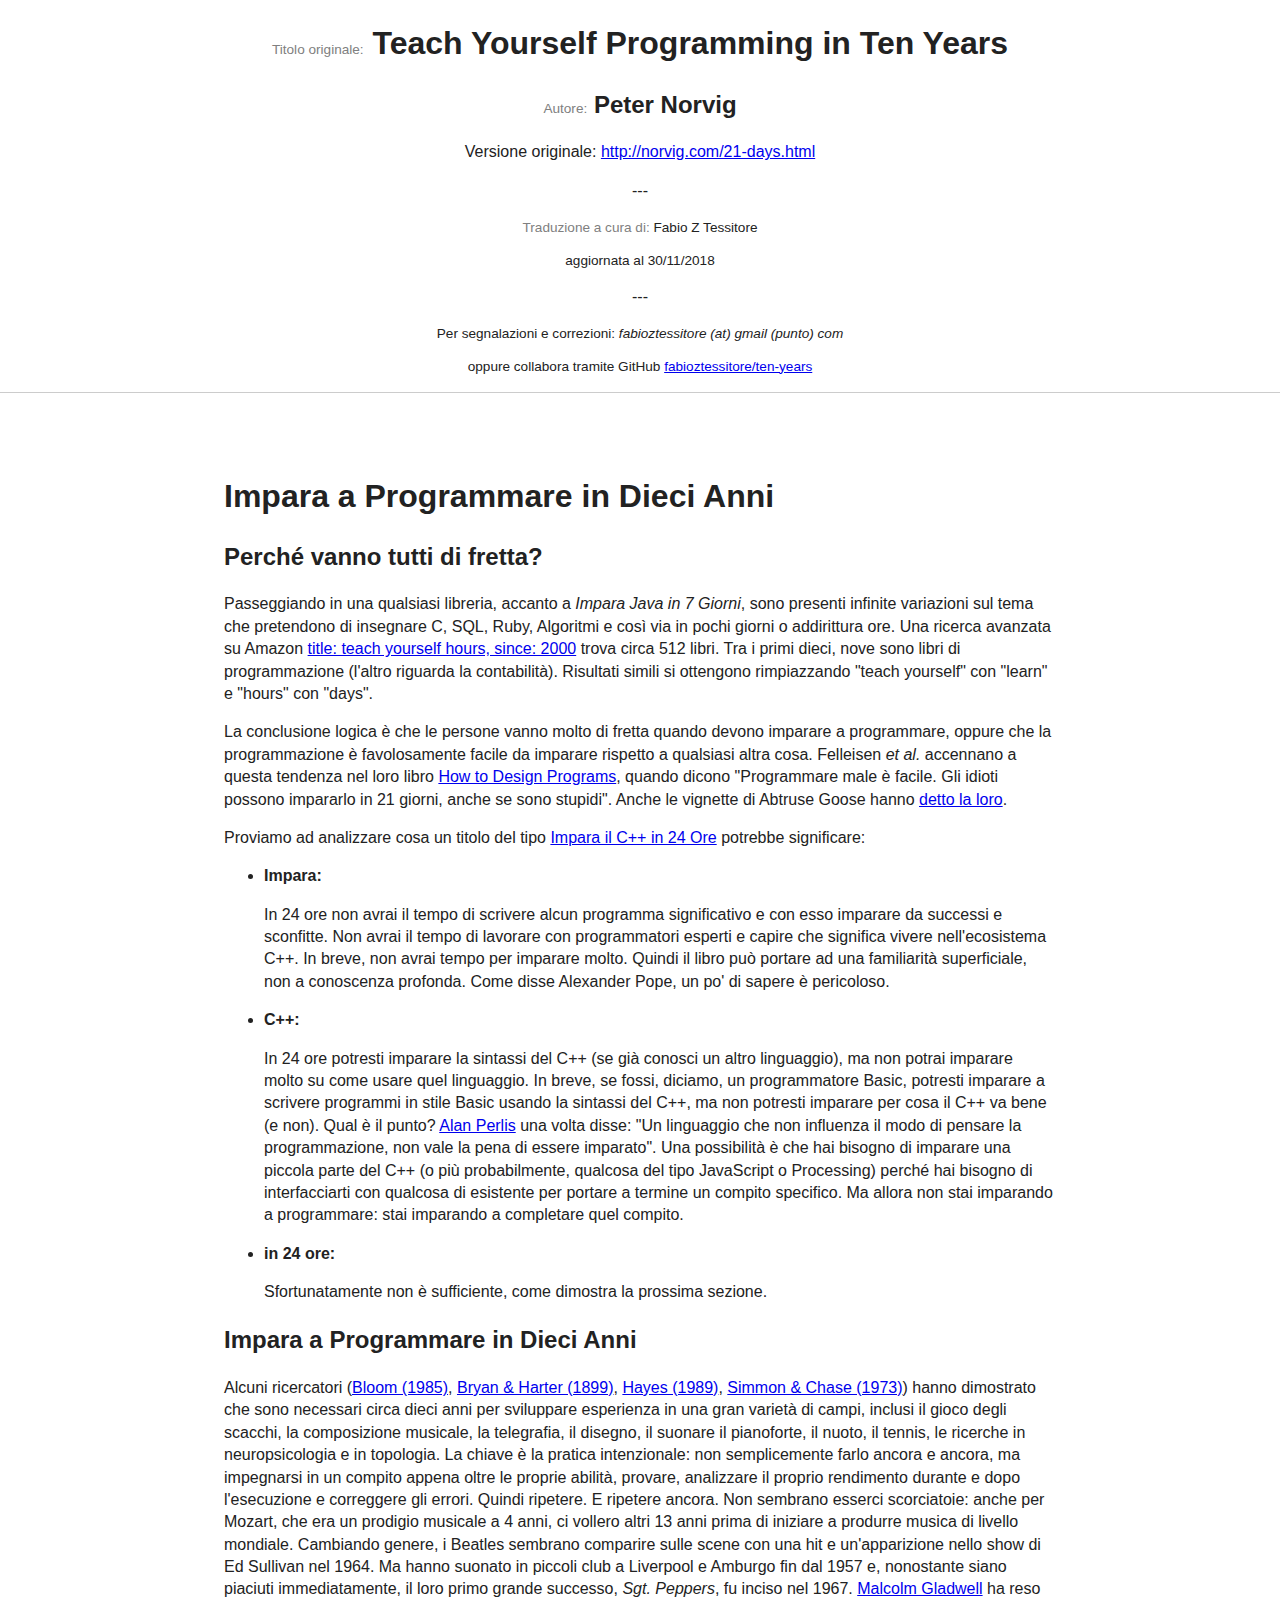
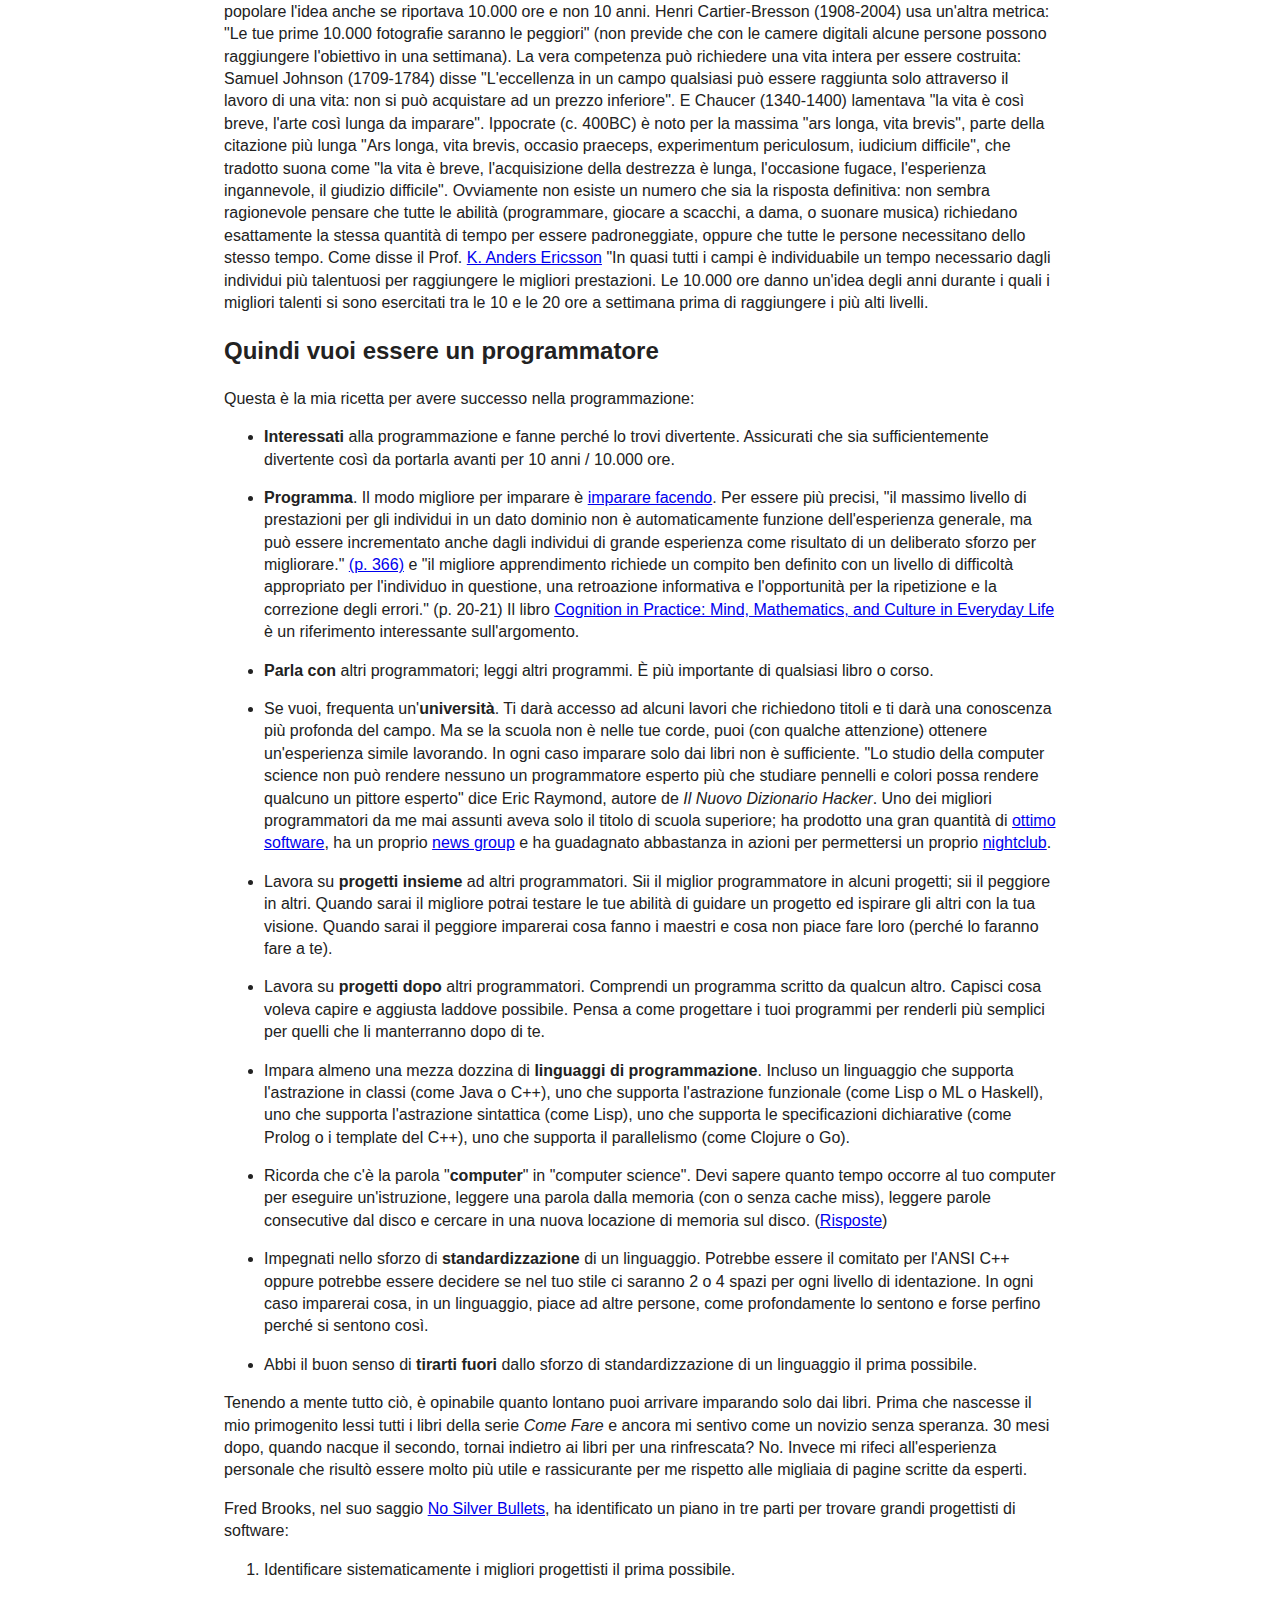
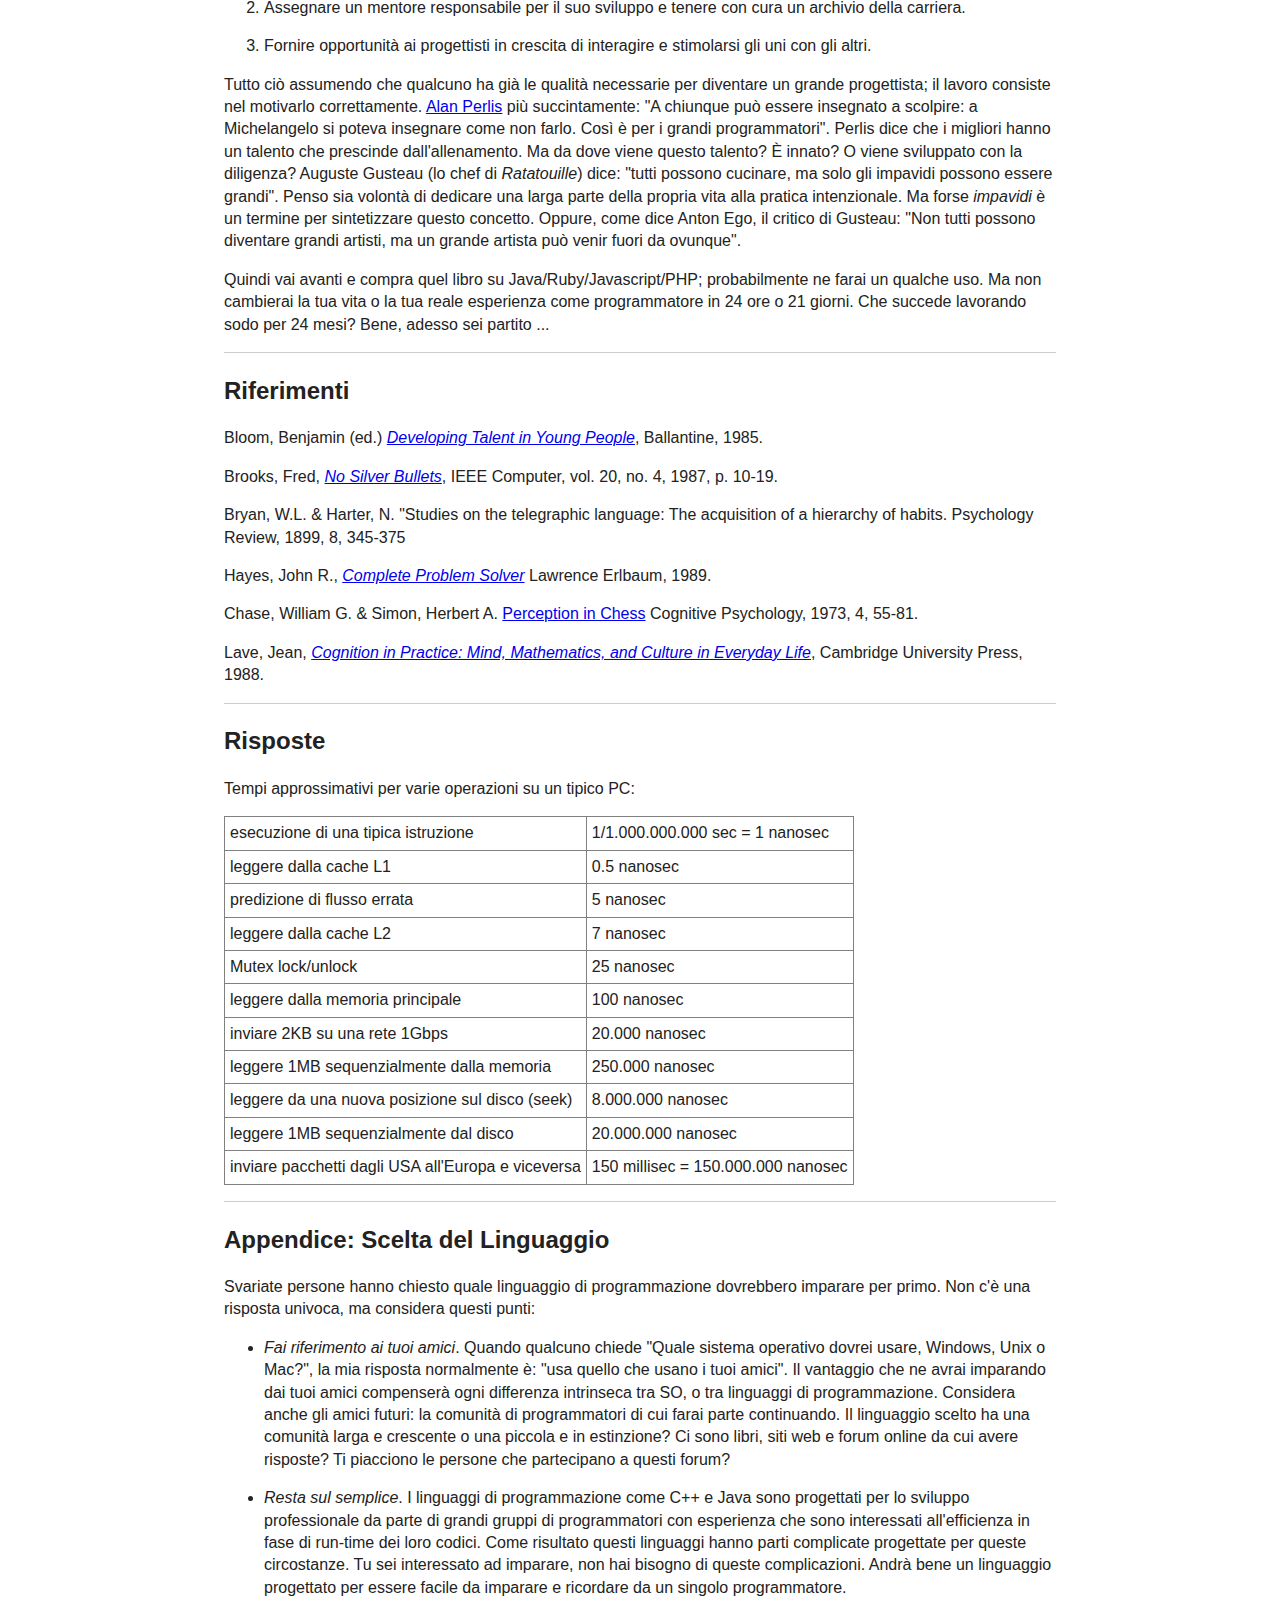
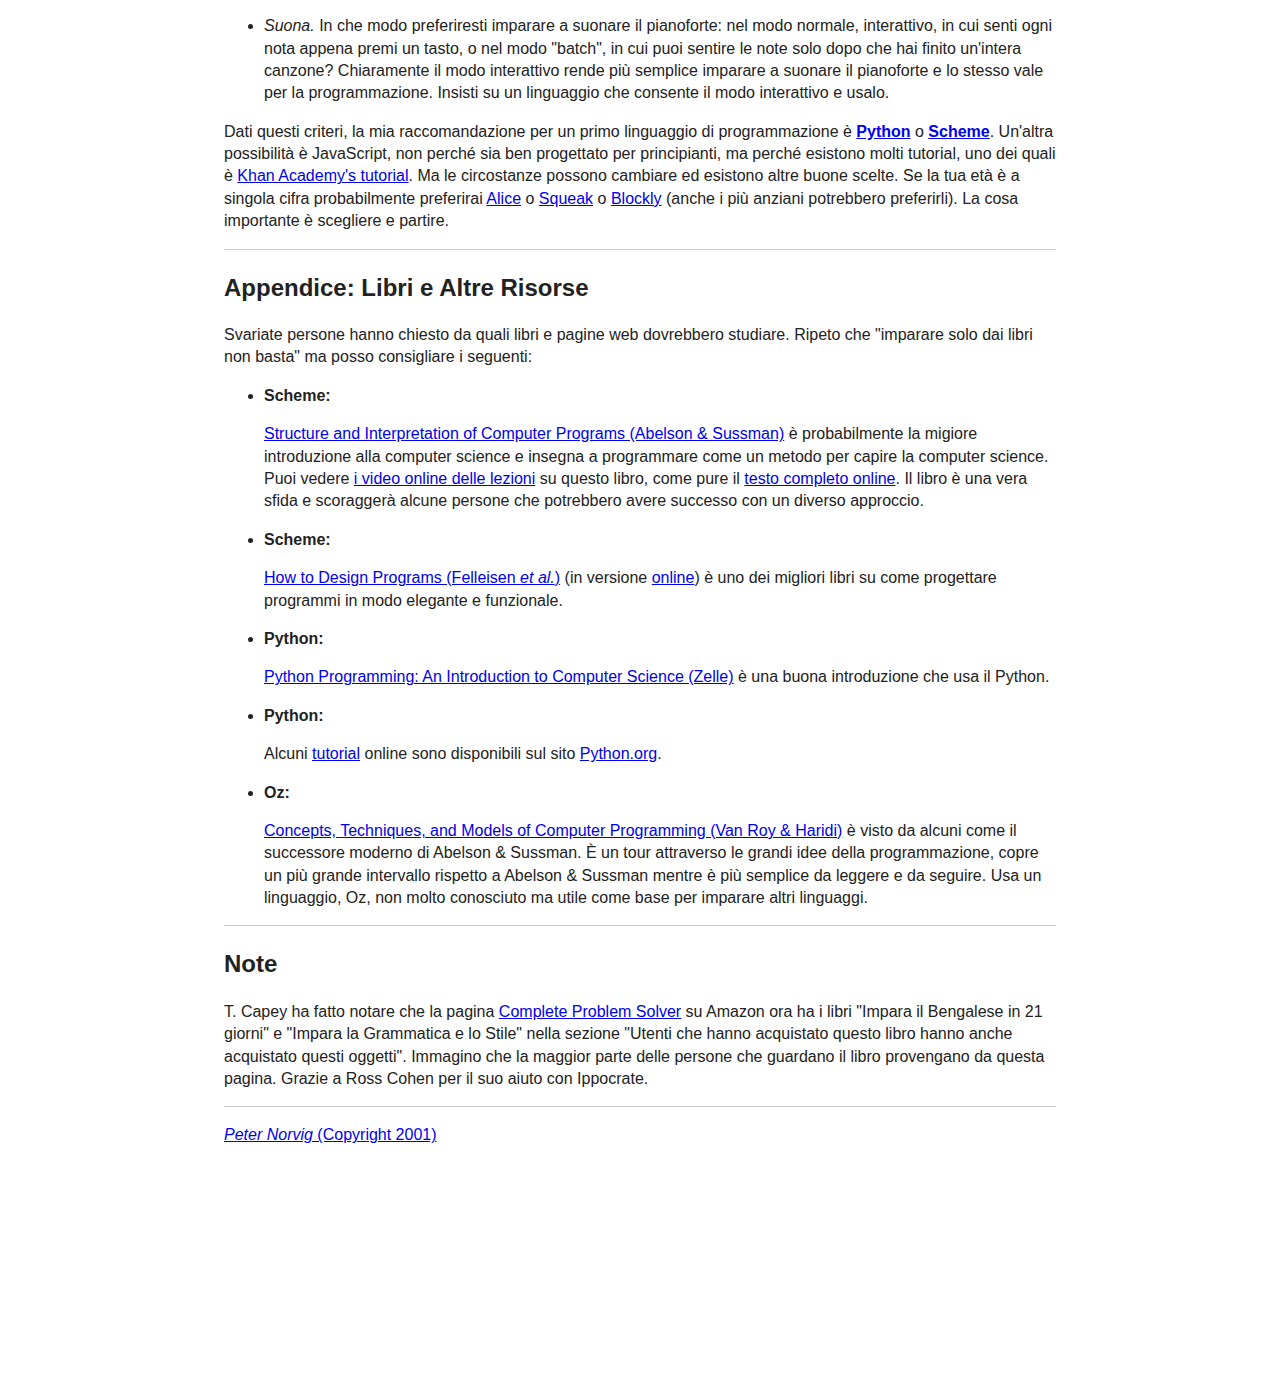
<file: public/index.html>
<!doctype html>
<html class="no-js" lang="">

<head>
  <meta charset="utf-8">
  <meta http-equiv="x-ua-compatible" content="ie=edge">
  <title>Impara a programmare in dieci anni</title>
  <meta name="description" content="">
  <meta name="viewport" content="width=device-width, initial-scale=1, shrink-to-fit=no">

  <link rel="manifest" href="site.webmanifest">
  <link rel="apple-touch-icon" href="icon.png">

  <link rel="stylesheet" href="css/normalize.css">
  <link rel="stylesheet" href="css/main.css">
</head>

<body>
  <!--[if lte IE 9]>
    <p class="browserupgrade">You are using an <strong>outdated</strong> browser. Please <a href="https://browsehappy.com/">upgrade your browser</a> to improve your experience and security.</p>
  <![endif]-->

  <!-- Add your site or application content here -->
    <section id="doc-info">
      <h1><span class="not-imp">Titolo originale:</span> Teach Yourself Programming in Ten Years</h1>
      <h2><span class="not-imp">Autore:</span> Peter Norvig</h2>
      <p>Versione originale: <a href="http://norvig.com/21-days.html"
        title="Teach Yourself Programming in Ten Years (Versione originale in inglese)">
        http://norvig.com/21-days.html</a>
      </p>
      <p>---</p>
      <p class="small"><span class="not-imp">Traduzione a cura di:</span> Fabio Z Tessitore</p>
      <p class="small">aggiornata al 30/11/2018</p>
      <p>---</p>
      <p class="small">Per segnalazioni e correzioni: <em>fabioztessitore (at) gmail (punto) com</em></p>
      <p class="small">oppure collabora tramite GitHub <a href="https://github.com/FabioZTessitore/ten-years">fabioztessitore/ten-years</a></p>
    </section>

    <hr>

    <main>
      <h1>Impara a Programmare in Dieci Anni</h1>

      <h2>Perché vanno tutti di fretta?</h2>

      <p>Passeggiando in una qualsiasi libreria, accanto a <em>Impara Java in 7 Giorni</em>, sono presenti infinite variazioni sul tema che pretendono di insegnare C, SQL, Ruby, Algoritmi e così via in pochi giorni o addirittura ore. Una ricerca avanzata su Amazon <a href="http://www.amazon.com/gp/search/ref=sr_adv_b/?search-alias=stripbooks&unfiltered=1&field-keywords=&field-author=&field-title=teach+yourself+hours&field-isbn=&field-publisher=&node=&field-p_n_condition-type=&field-feature_browse-bin=&field-subject=&field-language=&field-dateop=After&field-datemod=&field-dateyear=2000&sort=relevanceexprank&Adv-Srch-Books-Submit.x=16&Adv-Srch-Books-Submit.y=5">title: teach yourself hours, since: 2000</a> trova circa 512 libri. Tra i primi dieci, nove sono libri di programmazione (l'altro riguarda la contabilità). Risultati simili si ottengono rimpiazzando "teach yourself" con "learn" e "hours" con "days".</p>

      <p>La conclusione logica è che le persone vanno molto di fretta quando devono imparare a programmare, oppure che la programmazione è favolosamente facile da imparare rispetto a qualsiasi altra cosa.
Felleisen <em>et al.</em> accennano a questa tendenza nel loro libro <a href="http://www.ccs.neu.edu/home/matthias/HtDP2e/index.html" title="How to Design Programs, Felleisen et al. (in inglese)">How to Design Programs</a>, quando dicono "Programmare male è facile. Gli idioti possono impararlo in 21 giorni, anche se sono stupidi". Anche le vignette di Abtruse Goose hanno <a href="http://abstrusegoose.com/249">detto la loro</a>.</p>

      <p>Proviamo ad analizzare cosa un titolo del tipo <a href="http://www.amazon.com/Sams-Teach-Yourself-Hours-5th/dp/0672333317/ref=sr_1_6?s=books&ie=UTF8&qid=1412708443&sr=1-6&keywords=learn+c%2B%2B+days">Impara il C++ in 24 Ore</a> potrebbe significare:</p>

      <ul>

        <li><strong>Impara:</strong><p>In 24 ore non avrai il tempo di scrivere alcun programma significativo e con esso imparare da successi e sconfitte. Non avrai il tempo di lavorare con programmatori esperti e capire che significa vivere nell'ecosistema C++. In breve, non avrai tempo per imparare molto. Quindi il libro può portare ad una familiarità superficiale, non a conoscenza profonda. Come disse Alexander Pope, un po' di sapere è pericoloso.</p></li>

        <li><strong>C++:</strong><p>In 24 ore potresti imparare la sintassi del C++ (se già conosci un altro linguaggio), ma non potrai imparare molto su come usare quel linguaggio. In breve, se fossi, diciamo, un programmatore Basic, potresti imparare a scrivere programmi in stile Basic usando la sintassi del C++, ma non potresti imparare per cosa il C++ va bene (e non). Qual è il punto?  <a href="http://www-pu.informatik.uni-tuebingen.de/users/klaeren/epigrams.html" title="Epigrammi di Alan J. Perlis (in inglese)">Alan Perlis</a> una volta disse: "Un linguaggio che non influenza il modo di pensare la programmazione, non vale la pena di essere imparato". Una possibilità è che hai bisogno di imparare una piccola parte del C++ (o più probabilmente, qualcosa del tipo JavaScript o Processing) perché hai bisogno di interfacciarti con qualcosa di esistente per portare a termine un compito specifico. Ma allora non stai imparando a programmare: stai imparando a completare quel compito.</p></li>

        <li><strong>in 24 ore:</strong><p>Sfortunatamente non è sufficiente, come dimostra la prossima sezione.</p></li>

      </ul>

      <h2>Impara a Programmare in Dieci Anni</h2>

      <p>Alcuni ricercatori (<a href="http://www.amazon.com/exec/obidos/ASIN/034531509X/">Bloom (1985)</a>, <a href="#bh">Bryan &amp; Harter (1899)</a>, <a href="http://www.amazon.com/exec/obidos/ASIN/0805803092">Hayes (1989)</a>, <a href="#sc">Simmon &amp; Chase (1973)</a>) hanno dimostrato che sono necessari circa dieci anni per sviluppare esperienza in una gran varietà di campi, inclusi il gioco degli scacchi, la composizione musicale, la telegrafia, il disegno, il suonare il pianoforte, il nuoto, il tennis, le ricerche in neuropsicologia e in topologia. La chiave è la pratica intenzionale: non semplicemente farlo ancora e ancora, ma impegnarsi in un compito appena oltre le proprie abilità, provare, analizzare il proprio rendimento durante e dopo l'esecuzione e correggere gli errori. Quindi ripetere. E ripetere ancora. Non sembrano esserci scorciatoie: anche per Mozart, che era un prodigio musicale a 4 anni, ci vollero altri 13 anni prima di iniziare a produrre musica di livello mondiale. Cambiando genere, i Beatles sembrano comparire sulle scene con una hit e un'apparizione nello show di Ed Sullivan nel 1964. Ma hanno suonato in piccoli club a Liverpool e Amburgo fin dal 1957 e, nonostante siano piaciuti immediatamente, il loro primo grande successo, <em>Sgt. Peppers</em>, fu inciso nel 1967. <a href="http://www.amazon.com/Outliers-Story-Success-Malcolm-Gladwell/dp/0316017922">Malcolm Gladwell</a> ha reso popolare l'idea anche se riportava 10.000 ore e non 10 anni.
Henri Cartier-Bresson (1908-2004) usa un'altra metrica: "Le tue prime 10.000 fotografie saranno le peggiori" (non previde che con le camere digitali alcune persone possono raggiungere l'obiettivo in una settimana).  La vera competenza può richiedere una vita intera per essere costruita: Samuel Johnson (1709-1784) disse "L'eccellenza in un campo qualsiasi può essere raggiunta solo attraverso il lavoro di una vita: non si può acquistare ad un prezzo inferiore". E Chaucer (1340-1400) lamentava "la vita è così breve, l'arte così lunga da imparare". Ippocrate (c. 400BC) è noto per la massima "ars longa, vita brevis", parte della citazione più lunga "Ars longa, vita brevis, occasio praeceps, experimentum periculosum, iudicium difficile", che tradotto suona come "la vita è breve, l'acquisizione della destrezza è lunga, l'occasione fugace, l'esperienza ingannevole, il giudizio difficile".
Ovviamente non esiste un numero che sia la risposta definitiva: non sembra ragionevole pensare che tutte le abilità (programmare, giocare a scacchi, a dama, o suonare musica) richiedano esattamente la stessa quantità di tempo per essere padroneggiate, oppure che tutte le persone necessitano dello stesso tempo. Come disse il Prof. <a href="http://www.amazon.com/K.-Anders-Ericsson/e/B000APB8AQ/ref=dp_byline_cont_book_1">K. Anders Ericsson</a> "In quasi tutti i campi è individuabile un tempo necessario dagli individui più talentuosi per raggiungere le migliori prestazioni. Le 10.000 ore danno un'idea degli anni durante i quali i migliori talenti si sono esercitati tra le 10 e le 20 ore a settimana prima di raggiungere i più alti livelli.</p>

      <h2>Quindi vuoi essere un programmatore</h2>

      <p>Questa è la mia ricetta per avere successo nella programmazione:</p>

      <ul>

        <li><p><strong>Interessati</strong> alla programmazione e fanne perché lo trovi divertente. Assicurati che sia sufficientemente divertente così da portarla avanti per 10 anni / 10.000 ore.</p></li>

        <li><p><strong>Programma</strong>. Il modo migliore per imparare è <a href="http://www.engines4ed.org/hyperbook/nodes/NODE-120-pg.html" title="Il saggio Imparare facendo (in inglese)">imparare facendo</a>. Per essere più precisi, "il massimo livello di prestazioni per gli individui in un dato dominio non è automaticamente funzione dell'esperienza generale, ma può essere incrementato anche dagli individui di grande esperienza come risultato di un deliberato sforzo per migliorare." <a href="http://www2.umassd.edu/swpi/DesignInCS/expertise.html" title="Saggio sullo sviluppo dell'esperienza (in inglese)">(p. 366)</a> e "il migliore apprendimento richiede un compito ben definito con un livello di difficoltà appropriato per l'individuo in questione, una retroazione informativa e l'opportunità per la ripetizione e la correzione degli errori." (p. 20-21) Il libro <a href="http://www.amazon.com/exec/obidos/ASIN/0521357349"> Cognition in Practice: Mind, Mathematics, and Culture in Everyday Life</a> è un riferimento interessante sull'argomento.</p></li>

        <li><p><strong>Parla con</strong> altri programmatori; leggi altri programmi. È più importante di qualsiasi libro o corso.</p></li>
  
        <li><p>Se vuoi, frequenta un'<strong>università</strong>. Ti darà accesso ad alcuni lavori che richiedono titoli e ti darà una conoscenza più profonda del campo. Ma se la scuola non è nelle tue corde, puoi (con qualche attenzione) ottenere un'esperienza simile lavorando. In ogni caso imparare solo dai libri non è sufficiente. "Lo studio della computer science non può rendere nessuno un programmatore esperto più che studiare pennelli e colori possa rendere qualcuno un pittore esperto" dice Eric Raymond, autore de <em>Il Nuovo Dizionario Hacker</em>. Uno dei migliori programmatori da me mai assunti aveva solo il titolo di scuola superiore; ha prodotto una gran quantità di <a href="http://www.xemacs.org">ottimo</a> <a href="http://www.mozilla.org">software</a>, ha un proprio <a href="http://groups.google.com/groups?q=alt.fan.jwz&amp;meta=site%3Dgroups">news group</a> e ha guadagnato abbastanza in azioni per permettersi un proprio <a href="http://en.wikipedia.org/wiki/DNA_Lounge">nightclub</a>.</p></li>

        <li><p>Lavora su <strong>progetti insieme</strong> ad altri programmatori. Sii il miglior programmatore in alcuni progetti; sii il peggiore in altri. Quando sarai il migliore potrai testare le tue abilità di guidare un progetto ed ispirare gli altri con la tua visione. Quando sarai il peggiore imparerai cosa fanno i maestri e cosa non piace fare loro (perché lo faranno fare a te).</p></li>

        <li><p>Lavora su <strong>progetti dopo</strong> altri programmatori. Comprendi un programma scritto da qualcun altro. Capisci cosa voleva capire e aggiusta laddove possibile. Pensa a come progettare i tuoi programmi per renderli più semplici per quelli che li manterranno dopo di te.</p></li>

        <li><p>Impara almeno una mezza dozzina di <strong>linguaggi di programmazione</strong>. Incluso un linguaggio che supporta l'astrazione in classi (come Java o C++), uno che supporta l'astrazione funzionale (come Lisp o ML o Haskell), uno che supporta l'astrazione sintattica (come Lisp), uno che supporta le specificazioni dichiarative (come Prolog o i template del C++), uno che supporta il parallelismo (come Clojure o Go).</p></li>

        <li><p>Ricorda che c'è la parola "<strong>computer</strong>" in "computer science". Devi sapere quanto tempo occorre al tuo computer per eseguire un'istruzione, leggere una parola dalla memoria (con o senza cache miss), leggere parole consecutive dal disco e cercare in una nuova locazione di memoria sul disco. (<a href="#answers">Risposte</a>)</p></li>

        <li><p>Impegnati nello sforzo di <strong>standardizzazione</strong> di un linguaggio. Potrebbe essere il comitato per l'ANSI C++ oppure potrebbe essere decidere se nel tuo stile ci saranno 2 o 4 spazi per ogni livello di identazione. In ogni caso imparerai cosa, in un linguaggio, piace ad altre persone, come profondamente lo sentono e forse perfino perché si sentono così.</p></li>

        <li><p>Abbi il buon senso di <strong>tirarti fuori</strong> dallo sforzo di standardizzazione di un linguaggio il prima possibile.</p></li>

      </ul>

      <p>Tenendo a mente tutto ciò, è opinabile quanto lontano puoi arrivare imparando solo dai libri. Prima che nascesse il mio primogenito lessi tutti i libri della serie <em>Come Fare</em> e ancora mi sentivo come un novizio senza speranza. 30 mesi dopo, quando nacque il secondo, tornai indietro ai libri per una rinfrescata? No. Invece mi rifeci all'esperienza personale che risultò essere molto più utile e rassicurante per me rispetto alle migliaia di pagine scritte da esperti.</p>

      <p>Fred Brooks, nel suo saggio <a href="http://en.wikipedia.org/wiki/No_Silver_Bullet">No Silver Bullets</a>, ha identificato un piano in tre parti per trovare grandi progettisti di software:</p>

      <ol>

        <li><p>Identificare sistematicamente i migliori progettisti il prima possibile.</p></li>

        <li><p>Assegnare un mentore responsabile per il suo sviluppo e tenere con cura un archivio della carriera.</p></li>

        <li><p>Fornire opportunità ai progettisti in crescita di interagire e stimolarsi gli uni con gli altri.</p></li>

      </ol>

      <p>Tutto ciò assumendo che qualcuno ha già le qualità necessarie per diventare un grande progettista; il lavoro consiste nel motivarlo correttamente. <a href="http://www-pu.informatik.uni-tuebingen.de/users/klaeren/epigrams.html" title="Epigrammi di Alan J. Perlis (in inglese)">Alan Perlis</a> più succintamente: "A chiunque può essere insegnato a scolpire: a Michelangelo si poteva insegnare come non farlo. Così è per i grandi programmatori". Perlis dice che i migliori hanno un talento che prescinde dall'allenamento. Ma da dove viene questo talento? È innato? O viene sviluppato con la diligenza? Auguste Gusteau (lo chef di <em>Ratatouille</em>) dice: "tutti possono cucinare, ma solo gli impavidi possono essere grandi". Penso sia volontà di dedicare una larga parte della propria vita alla pratica intenzionale. Ma forse <em>impavidi</em> è un termine per sintetizzare questo concetto. Oppure, come dice Anton Ego, il critico di Gusteau: "Non tutti possono diventare grandi artisti, ma un grande artista può venir fuori da ovunque".</p>

      <p>Quindi vai avanti e compra quel libro su Java/Ruby/Javascript/PHP; probabilmente ne farai un qualche uso. Ma non cambierai la tua vita o la tua reale esperienza come programmatore in 24 ore o 21 giorni. Che succede lavorando sodo per 24 mesi? Bene, adesso sei partito ...</p>

      <hr>

      <h2>Riferimenti</h2>

      <p>Bloom, Benjamin (ed.) <em><a href="http://www.amazon.com/exec/obidos/ASIN/034531509X">Developing Talent in Young People</a></em>, Ballantine, 1985.</p>

      <p>Brooks, Fred, <em><a href="http://citeseer.nj.nec.com/context/7718/0">No Silver Bullets</a></em>, IEEE Computer, vol. 20, no. 4, 1987, p. 10-19.</p>

      <p id="bh">Bryan, W.L. &amp; Harter, N. "Studies on the telegraphic language: The acquisition of a hierarchy of habits. Psychology Review, 1899, 8, 345-375</p>

      <p>Hayes, John R., <em><a href="http://www.amazon.com/exec/obidos/ASIN/0805803092">Complete Problem Solver</a></em> Lawrence Erlbaum, 1989.</p>

      <p id="sc">Chase, William G. &amp; Simon, Herbert A. <a href="http://books.google.com/books?id=dYPSHAAACAAJ&amp;dq=%22perception+in+chess%22+simon&amp;ei=z4PyR5iIAZnmtQPbyLyuDQ"><span class="quote">Perception in Chess</span></a> Cognitive Psychology, 1973, 4, 55-81.</p>

      <p>Lave, Jean, <em><a href="http://www.amazon.com/exec/obidos/ASIN/0521357349">Cognition in Practice: Mind, Mathematics, and Culture in Everyday Life</a></em>, Cambridge University Press, 1988.</p>

      <hr>

      <h2 id="answers">Risposte</h2>

      <p>Tempi approssimativi per varie operazioni su un tipico PC:</p>

      <table>
        <tr>
          <td>esecuzione di una tipica istruzione</td>
          <td>1/1.000.000.000 sec = 1 nanosec</td>
        </tr>
        <tr>
          <td>leggere dalla cache L1</td>
          <td>0.5 nanosec </td>
        </tr>
        <tr>
          <td>predizione di flusso errata</td>
          <td>5 nanosec</td>
        </tr>
        <tr>
          <td>leggere dalla cache L2</td>
          <td>7 nanosec </td>
        </tr>
        <tr>
          <td>Mutex lock/unlock</td>
          <td>25 nanosec </td>
        </tr>
        <tr>
          <td>leggere dalla memoria principale</td>
          <td>100 nanosec</td>
        </tr>
        <tr>
          <td>inviare 2KB su una rete 1Gbps</td>
          <td>20.000 nanosec</td>
        </tr>
        <tr>
          <td>leggere 1MB sequenzialmente dalla memoria</td>
          <td>250.000 nanosec</td>
        </tr>
        <tr>
          <td>leggere da una nuova posizione sul disco (seek)</td>
          <td>8.000.000 nanosec</td>
        </tr>
        <tr>
          <td>leggere 1MB sequenzialmente dal disco</td>
          <td>20.000.000 nanosec</td>
        </tr>
        <tr>
          <td>inviare pacchetti dagli USA all'Europa e viceversa</td>
          <td>150 millisec = 150.000.000 nanosec</td>
        </tr>
      </table>

      <hr>

      <h2>Appendice: Scelta del Linguaggio</h2>

      <p>Svariate persone hanno chiesto quale linguaggio di programmazione dovrebbero imparare per primo. Non c'è una risposta univoca, ma considera questi punti:</p>

      <ul>

        <li><p><em>Fai riferimento ai tuoi amici</em>. Quando qualcuno chiede "Quale sistema operativo dovrei usare, Windows, Unix o Mac?", la mia risposta normalmente è: "usa quello che usano i tuoi amici". Il vantaggio che ne avrai imparando dai tuoi amici compenserà ogni differenza intrinseca tra SO, o tra linguaggi di programmazione. Considera anche gli amici futuri: la comunità di programmatori di cui farai parte continuando. Il linguaggio scelto ha una comunità larga e crescente o una piccola e in estinzione? Ci sono libri, siti web e forum online da cui avere risposte? Ti piacciono le persone che partecipano a questi forum?</p></li>

        <li><p><em>Resta sul semplice</em>. I linguaggi di programmazione come C++ e Java sono progettati per lo sviluppo professionale da parte di grandi gruppi di programmatori con esperienza che sono interessati all'efficienza in fase di run-time dei loro codici. Come risultato questi linguaggi hanno parti complicate progettate per queste circostanze. Tu sei interessato ad imparare, non hai bisogno di queste complicazioni. Andrà bene un linguaggio progettato per essere facile da imparare e ricordare da un singolo programmatore.</p></li>

        <li><p><em>Suona.</em> In che modo preferiresti imparare a suonare il pianoforte: nel modo normale, interattivo, in cui senti ogni nota appena premi un tasto, o nel modo "batch", in cui puoi sentire le note solo dopo che hai finito un'intera canzone? Chiaramente il modo interattivo rende più semplice imparare a suonare il pianoforte e lo stesso vale per la programmazione. Insisti su un linguaggio che consente il modo interattivo e usalo.</p></li>

      </ul>

      <p>Dati questi criteri, la mia raccomandazione per un primo linguaggio di programmazione è <strong><a href="http://python.org" title="Il sito del progetto Python">Python</a></strong> o <strong><a href="http://www.schemers.org" title="Il punto di riferimento per chi programma con Scheme">Scheme</a></strong>. Un'altra possibilità è JavaScript, non perché sia ben progettato per principianti, ma perché esistono molti tutorial, uno dei quali è <a href="https://www.khanacademy.org/computing/cs/programming">Khan Academy's tutorial</a>. Ma le circostanze possono cambiare ed esistono altre buone scelte. Se la tua età è a singola cifra probabilmente preferirai <a href="http://alice.org">Alice</a> o <a href="http://www.squeak.org/">Squeak</a> o <a href="https://blockly-demo.appspot.com/static/apps/index.html">Blockly</a> (anche i più anziani potrebbero preferirli). La cosa importante è scegliere e partire.</p>

      <hr>

      <h2>Appendice: Libri e Altre Risorse</h2>

      <p>Svariate persone hanno chiesto da quali libri e pagine web dovrebbero studiare. Ripeto che "imparare solo dai libri non basta" ma posso consigliare i seguenti:</p>

      <ul>

        <li><strong>Scheme:</strong><p><a href="http://www.amazon.com/gp/product/0262011530">Structure and Interpretation of Computer Programs (Abelson &amp; Sussman)</a> &egrave; probabilmente la migiore introduzione alla computer science e insegna a programmare come un metodo per capire la computer science. Puoi vedere <a href="http://www.swiss.ai.mit.edu/classes/6.001/abelson-sussman-lectures/">i video online delle lezioni</a> su questo libro, come pure il <a href="http://mitpress.mit.edu/sicp/full-text/book/book.html">testo completo online</a>. Il libro è una vera sfida e scoraggerà alcune persone che potrebbero avere successo con un diverso approccio.</p></li>

        <li><strong>Scheme:</strong><p><a href="http://www.amazon.com/gp/product/0262062186">How to Design Programs (Felleisen <em>et al.</em>)</a> (in versione <a href="http://www.htdp.org/2003-09-26/" title="How to Design Programs, versione online">online</a>) &egrave; uno dei migliori libri su come progettare programmi in modo elegante e funzionale.</p></li>

        <li><strong>Python:</strong><p><a href="http://www.amazon.com/gp/product/1887902996">Python Programming: An Introduction to Computer Science (Zelle)</a> &egrave; una buona introduzione che usa il Python.</p></li>

        <li><strong>Python:</strong><p>Alcuni <a href="http://wiki.python.org/moin/BeginnersGuide">tutorial</a> online sono disponibili sul sito <a href="http://python.org" title="Il sito del progetto Python">Python.org</a>.</p></li>

        <li><strong>Oz:</strong><p><a href="http://www.amazon.com/gp/product/0262220695">Concepts, Techniques, and Models of Computer Programming (Van Roy &amp; Haridi)</a> è visto da alcuni come il successore moderno di Abelson &amp; Sussman. È un tour attraverso le grandi idee della programmazione, copre un più grande intervallo rispetto a Abelson &amp; Sussman mentre è più semplice da leggere e da seguire. Usa un linguaggio, Oz, non molto conosciuto ma utile come base per imparare altri linguaggi.</p></li>

      </ul>

      <hr>

      <h2>Note</h2>

      <p>T. Capey ha fatto notare che la pagina <a href="http://www.amazon.com/exec/obidos/ASIN/0805803092">Complete Problem Solver</a> su Amazon ora ha i libri "Impara il Bengalese in 21 giorni" e  "Impara la Grammatica e lo Stile" nella sezione "Utenti che hanno acquistato questo libro hanno anche acquistato questi oggetti". Immagino che la maggior parte delle persone che guardano il libro provengano da questa pagina. Grazie a Ross Cohen per il suo aiuto con Ippocrate.</p>

      <hr>

      <p><a href="http://norvig.com/index.html"><em>Peter Norvig</em> (Copyright 2001)</a></p>

    </main>
  
    <script src="js/vendor/modernizr-3.6.0.min.js"></script>
</body>

</html>
</file>
<file: public/css/main.css>
/*! HTML5 Boilerplate v6.1.0 | MIT License | https://html5boilerplate.com/ */

/*
 * What follows is the result of much research on cross-browser styling.
 * Credit left inline and big thanks to Nicolas Gallagher, Jonathan Neal,
 * Kroc Camen, and the H5BP dev community and team.
 */

/* ==========================================================================
   Base styles: opinionated defaults
   ========================================================================== */

html {
    color: #222;
    font-size: 1em;
    line-height: 1.4;
}

/*
 * Remove text-shadow in selection highlight:
 * https://twitter.com/miketaylr/status/12228805301
 *
 * Vendor-prefixed and regular ::selection selectors cannot be combined:
 * https://stackoverflow.com/a/16982510/7133471
 *
 * Customize the background color to match your design.
 */

::-moz-selection {
    background: #b3d4fc;
    text-shadow: none;
}

::selection {
    background: #b3d4fc;
    text-shadow: none;
}

/*
 * A better looking default horizontal rule
 */

hr {
    display: block;
    height: 1px;
    border: 0;
    border-top: 1px solid #ccc;
    margin: 1em 0;
    padding: 0;
}

/*
 * Remove the gap between audio, canvas, iframes,
 * images, videos and the bottom of their containers:
 * https://github.com/h5bp/html5-boilerplate/issues/440
 */

audio,
canvas,
iframe,
img,
svg,
video {
    vertical-align: middle;
}

/*
 * Remove default fieldset styles.
 */

fieldset {
    border: 0;
    margin: 0;
    padding: 0;
}

/*
 * Allow only vertical resizing of textareas.
 */

textarea {
    resize: vertical;
}

/* ==========================================================================
   Browser Upgrade Prompt
   ========================================================================== */

.browserupgrade {
    margin: 0.2em 0;
    background: #ccc;
    color: #000;
    padding: 0.2em 0;
}

/* ==========================================================================
   Author's custom styles
   ========================================================================== */

body {
  font-family: sans-serif;
}

#doc-info {
  text-align: center;
}

.not-imp {
  color: grey;
  font-weight: normal;
  font-size: 0.85rem;
}

.small {
  font-size: 0.85rem;
}

table, td {
  border-collapse: collapse;
  border: 1px solid grey;
  padding: 5px;
}


main {
  margin: 0 auto;
  width: 95%;
}

@media only screen and (min-width: 768px) {

  main {
    margin: 5rem auto 15rem auto;
    width: 85%;
  }

}

@media only screen and (min-width: 1024px) {

  main {
    margin: 5rem auto 15rem auto;
    width: 65%;
  }

}

/* ==========================================================================
   Helper classes
   ========================================================================== */

/*
 * Hide visually and from screen readers
 */

.hidden {
    display: none !important;
}

/*
 * Hide only visually, but have it available for screen readers:
 * https://snook.ca/archives/html_and_css/hiding-content-for-accessibility
 *
 * 1. For long content, line feeds are not interpreted as spaces and small width
 *    causes content to wrap 1 word per line:
 *    https://medium.com/@jessebeach/beware-smushed-off-screen-accessible-text-5952a4c2cbfe
 */

.visuallyhidden {
    border: 0;
    clip: rect(0 0 0 0);
    height: 1px;
    margin: -1px;
    overflow: hidden;
    padding: 0;
    position: absolute;
    width: 1px;
    white-space: nowrap; /* 1 */
}

/*
 * Extends the .visuallyhidden class to allow the element
 * to be focusable when navigated to via the keyboard:
 * https://www.drupal.org/node/897638
 */

.visuallyhidden.focusable:active,
.visuallyhidden.focusable:focus {
    clip: auto;
    height: auto;
    margin: 0;
    overflow: visible;
    position: static;
    width: auto;
    white-space: inherit;
}

/*
 * Hide visually and from screen readers, but maintain layout
 */

.invisible {
    visibility: hidden;
}

/*
 * Clearfix: contain floats
 *
 * For modern browsers
 * 1. The space content is one way to avoid an Opera bug when the
 *    `contenteditable` attribute is included anywhere else in the document.
 *    Otherwise it causes space to appear at the top and bottom of elements
 *    that receive the `clearfix` class.
 * 2. The use of `table` rather than `block` is only necessary if using
 *    `:before` to contain the top-margins of child elements.
 */

.clearfix:before,
.clearfix:after {
    content: " "; /* 1 */
    display: table; /* 2 */
}

.clearfix:after {
    clear: both;
}

/* ==========================================================================
   EXAMPLE Media Queries for Responsive Design.
   These examples override the primary ('mobile first') styles.
   Modify as content requires.
   ========================================================================== */

@media only screen and (min-width: 35em) {
    /* Style adjustments for viewports that meet the condition */
}

@media print,
       (-webkit-min-device-pixel-ratio: 1.25),
       (min-resolution: 1.25dppx),
       (min-resolution: 120dpi) {
    /* Style adjustments for high resolution devices */
}

/* ==========================================================================
   Print styles.
   Inlined to avoid the additional HTTP request:
   https://www.phpied.com/delay-loading-your-print-css/
   ========================================================================== */

@media print {
    *,
    *:before,
    *:after {
        background: transparent !important;
        color: #000 !important; /* Black prints faster */
        -webkit-box-shadow: none !important;
        box-shadow: none !important;
        text-shadow: none !important;
    }

    a,
    a:visited {
        text-decoration: underline;
    }

    a[href]:after {
        content: " (" attr(href) ")";
    }

    abbr[title]:after {
        content: " (" attr(title) ")";
    }

    /*
     * Don't show links that are fragment identifiers,
     * or use the `javascript:` pseudo protocol
     */

    a[href^="#"]:after,
    a[href^="javascript:"]:after {
        content: "";
    }

    pre {
        white-space: pre-wrap !important;
    }
    pre,
    blockquote {
        border: 1px solid #999;
        page-break-inside: avoid;
    }

    /*
     * Printing Tables:
     * http://css-discuss.incutio.com/wiki/Printing_Tables
     */

    thead {
        display: table-header-group;
    }

    tr,
    img {
        page-break-inside: avoid;
    }

    p,
    h2,
    h3 {
        orphans: 3;
        widows: 3;
    }

    h2,
    h3 {
        page-break-after: avoid;
    }
}
</file>
